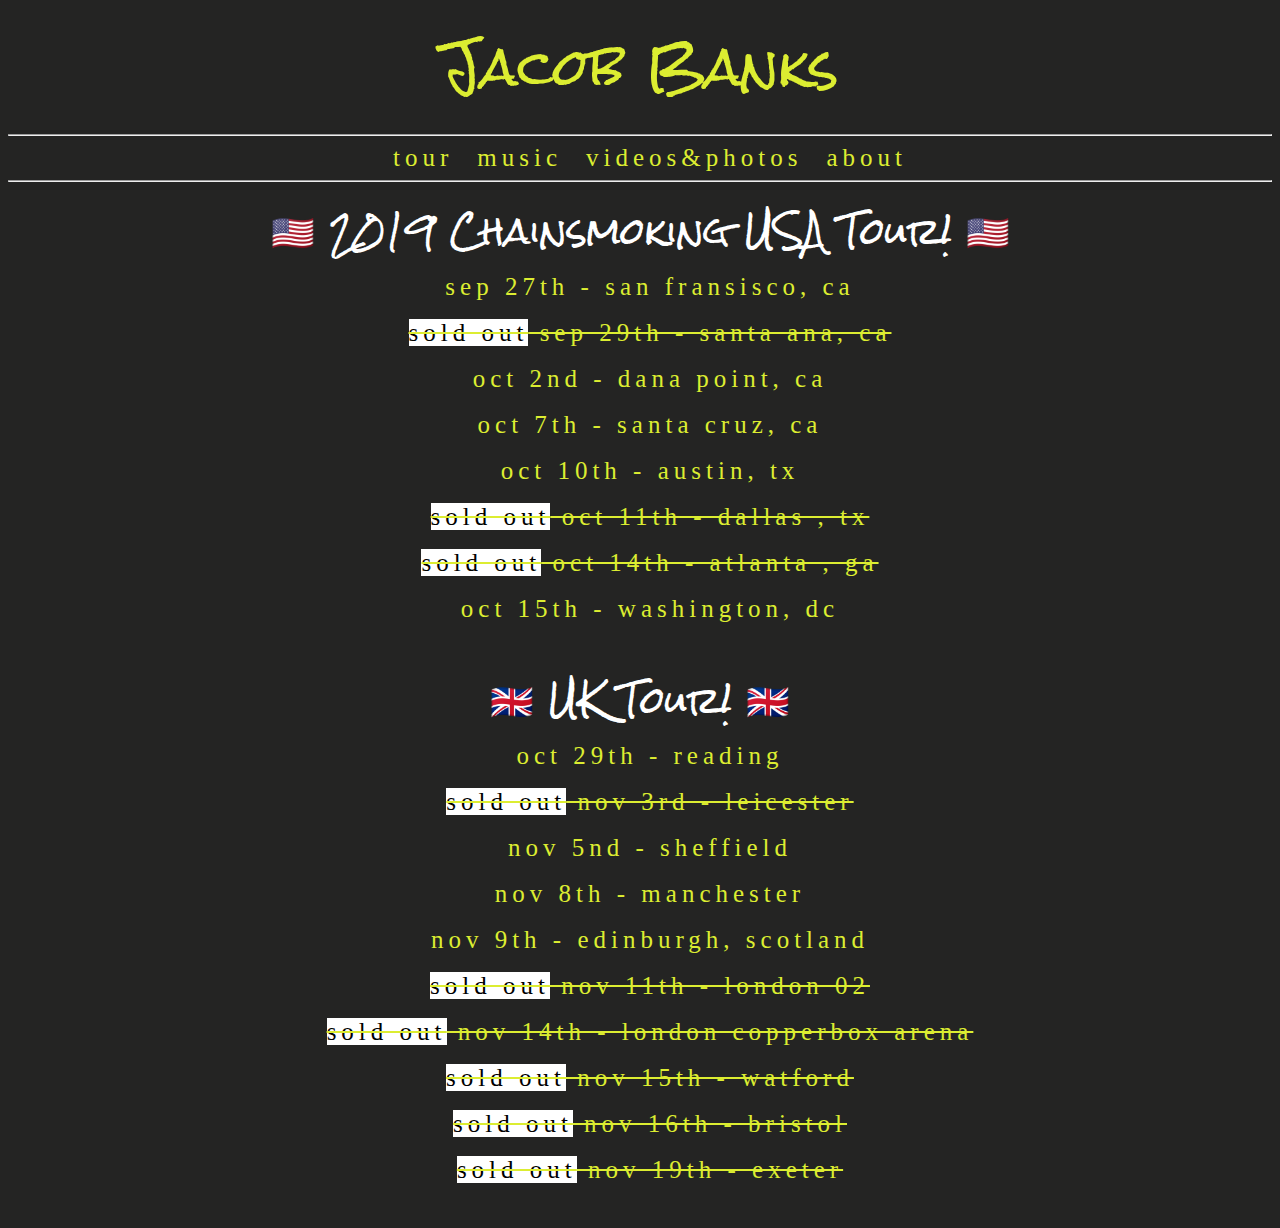
<file: index.html>
<!DOCTYPE html>
<html lang="en" dir="ltr">
  <head>
    <meta charset="utf-8">
    <link rel="stylesheet" href="index.css">
    <link href="https://fonts.googleapis.com/css?family=Montserrat+Subrayada:700&display=swap" rel="stylesheet">
    <link href="https://fonts.googleapis.com/css?family=Montserrat:200&display=swap" rel="stylesheet">
    <link href="https://fonts.googleapis.com/css?family=Rock+Salt&display=swap" rel="stylesheet">
    <title>Jacob Banks' Website</title>
  </head>
  <body>
    <!--sources:aries website, jacobs banks website, pinterest and one of my old projects taht i liked the colours and font of so io used for thisas well.-->
    <header>Jacob Banks</header>
    <hr>
    <div class="info">
    <a href="index.html">tour</a>
    <a href="music.html">music</a>
    <a href="videos.html">videos&photos</a>
    <a href="about.html">about</a>
  </div>
    <hr>
    <header class="tour-header">🇺🇸 2019 Chainsmoking  USA Tour! 🇺🇸</header>
    <div class="datediv">
    <a class="date" href="">sep 27th - san fransisco, ca</a><br><br>
    <a class="date-soldout" href=""><mark class="soldout">sold out</mark>  sep 29th - santa ana, ca </a><br><br>
    <a class="date" href="">oct 2nd - dana point, ca</a><br><br>
    <a class="date" href="">oct 7th - santa cruz, ca</a><br><br>
    <a class="date" href="">oct 10th - austin, tx</a><br><br>
    <a class="date-soldout" href=""><mark class="soldout">sold out</mark> oct 11th - dallas , tx</a><br><br>
    <a class="date-soldout" href=""><mark class="soldout">sold out</mark> oct 14th - atlanta , ga</a><br><br>
    <a class="date" href="">oct 15th - washington, dc</a><br><br>
<br>
    <header class="tour-header"> 🇬🇧 UK Tour! 🇬🇧</header>
    <div class="datediv">
    <a class="date" href="">oct 29th - reading</a><br><br>
    <a class="date-soldout" href=""><mark class="soldout">sold out</mark> nov 3rd - leicester </a><br><br>
    <a class="date" href="">nov 5nd - sheffield</a><br><br>
    <a class="date" href="">nov 8th - manchester</a><br><br>
    <a class="date" href="">nov 9th - edinburgh, scotland</a><br><br>
    <a class="date-soldout" href=""><mark class="soldout">sold out</mark> nov 11th - london 02</a><br><br>
    <a class="date-soldout" href=""><mark class="soldout">sold out</mark> nov 14th - london copperbox arena</a><br><br>
    <a class="date-soldout" href=""><mark class="soldout">sold out</mark> nov 15th - watford</a><br><br>
    <a class="date-soldout" href=""><mark class="soldout">sold out</mark> nov 16th - bristol</a><br><br>
    <a class="date-soldout" href=""><mark class="soldout">sold out</mark> nov 19th - exeter</a><br><br>
  </div>
  <br>
  </body>
</html>
</file>
<file: index.css>
body{
  background-color: #242423;
}
span:before{
    content: 'Builder';
    animation: animate infinite 4s;
}
@keyframes animate{
    0%{
        content: 'Musician';
    }
    20%{
        content: 'Singer';
    }
    40%{
        content: 'Song Writer';
    }
    60%{
        content: 'Inspiration';
    }
    80%{
        content: 'Creative';
    }
    100%{
        content: 'Visionary';
    }
}
header{
  font-size: 50px;
  text-align: center;
  font-family: 'Rock Salt', cursive;
  color: #DCED31;
}
.tour-header{
    font-size: 35px;
  text-align: center;
  font-family: 'Rock Salt', cursive;
  color: white;
}
p{
  text-align: left;
  font-family: 'Montserrat', sans-serif;
  font-size: 22px;
  color: white;
  text-align: left;
}
mark{
  background-color: #DCED31;
}
.soldout{
    background-color: white;
}
a{
  font-size: 25px;
  color: #DCED31;
  text-decoration: none;
  padding-left:20px;
  letter-spacing: 5px;
}
a:hover{
    text-decoration: underline;
}
.described{
    text-align: center;
}
.info{
    text-align: center;
}
.datediv{
    text-align: center;
}
.date-soldout{
    text-decoration: line-through;
}
.date-soldout:hover{
    text-decoration: line-through;
}
h1{
    text-align: center;
    font-size: 50px;
}
.bio{
    padding-left: 100px;
    padding-right: 100px;
}
</file>
